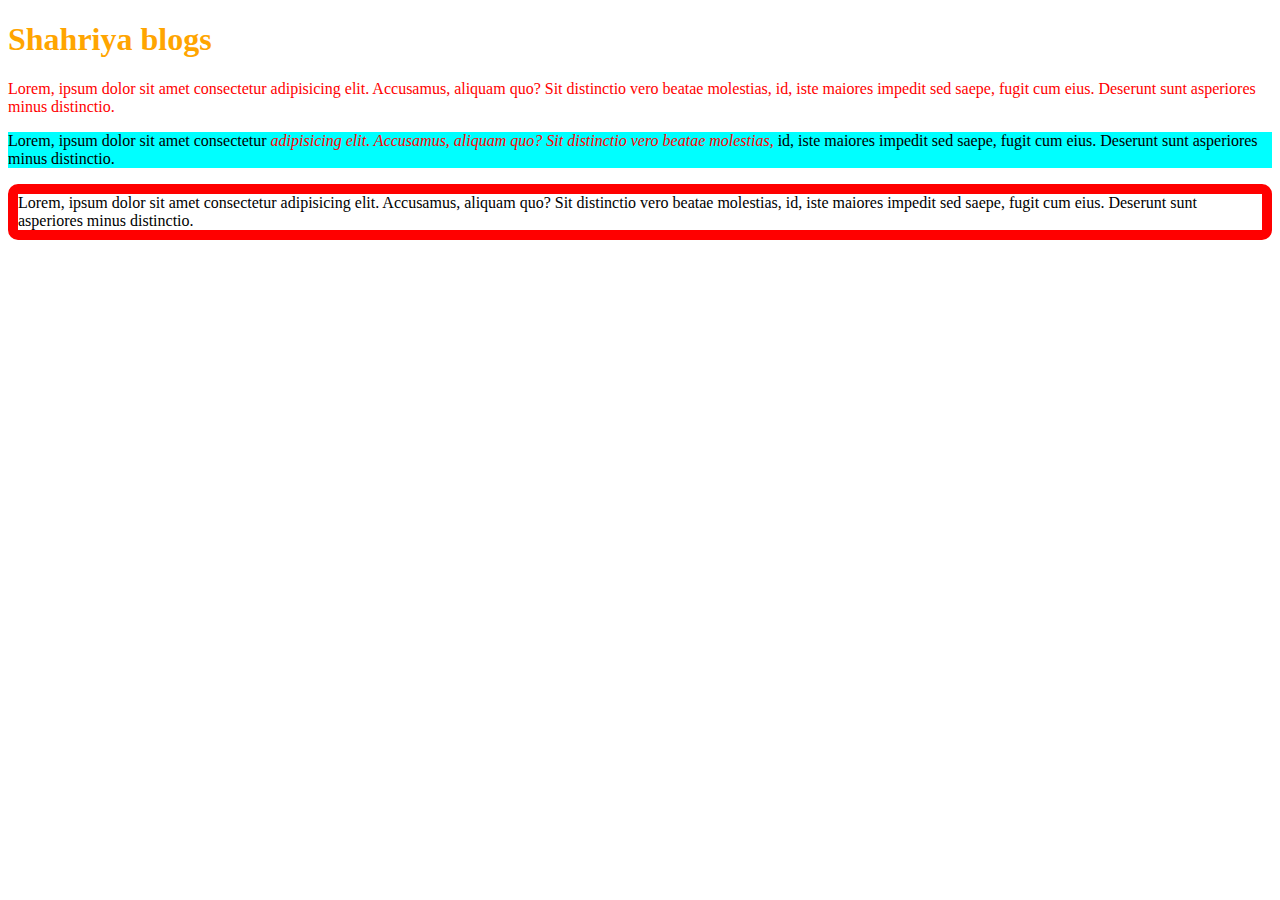
<file: Practice task/practice task 1/index.html>
<!DOCTYPE html>
<html lang="en">
<head>
    <meta charset="UTF-8">
    <meta name="viewport" content="width=device-width, initial-scale=1.0">
    <title>My Travel blog</title>
</head>
<body>
    <h1 style="color: orange;">Shahriya blogs</h1>
    <p style="color: red;">Lorem, ipsum dolor sit amet consectetur adipisicing elit. Accusamus, aliquam quo? Sit distinctio vero beatae molestias, id, iste maiores impedit sed saepe, fugit cum eius. Deserunt sunt asperiores minus distinctio.</p>
    <p style="background-color: aqua;">Lorem, ipsum dolor sit amet consectetur <span style="font-style: italic; color: red;">adipisicing elit. Accusamus, aliquam quo? Sit distinctio vero beatae molestias,</span> id, iste maiores impedit sed saepe, fugit cum eius. Deserunt sunt asperiores minus distinctio.</p>
    <p style="border: 10px solid red; border-radius: 10px;">Lorem, ipsum dolor sit amet consectetur adipisicing elit. Accusamus, aliquam quo? Sit distinctio vero beatae molestias, id, iste maiores impedit sed saepe, fugit cum eius. Deserunt sunt asperiores minus distinctio.</p>
</body>
</html>
</file>
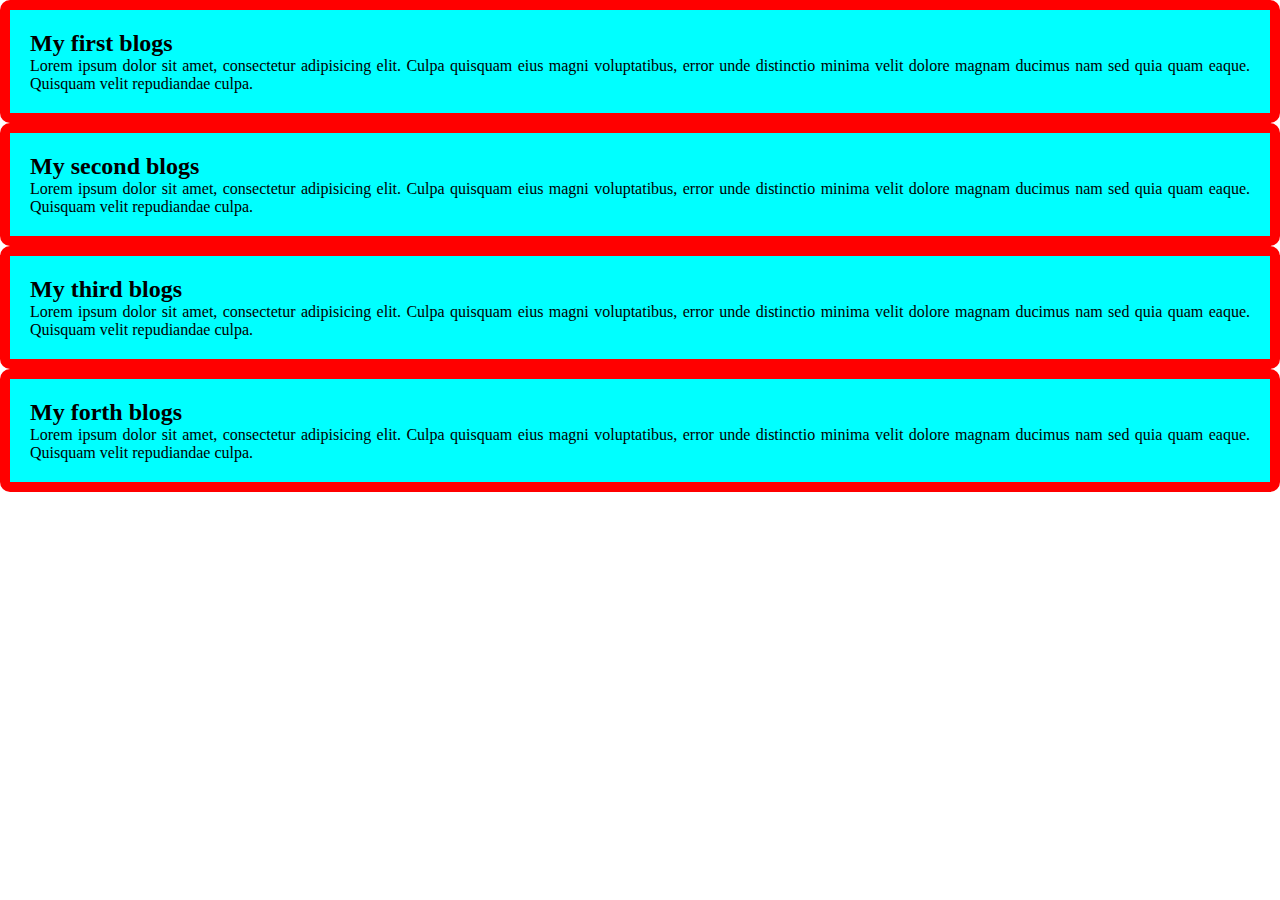
<file: First css/blogs.html>
<!DOCTYPE html>
<html lang="en">
<head>
    <meta charset="UTF-8">
    <meta name="viewport" content="width=device-width, initial-scale=1.0">
    <title>Document</title>
    <style>
        *{
            margin: 0;
        }
        .blog{
            background-color: aqua;
            border: 10px solid red;
            /* border-bottom: none; */
            border-radius: 10px;
            /* margin-left: 40px; */
            /* margin: 10px 40px; tm lr */
            /* margin: 10px; */
            padding: 20px;
            text-align: justify;
        }
    </style>
</head>
<body>
    <div class="blog">
        <h2>My first blogs</h2>
        <p>Lorem ipsum dolor sit amet, consectetur adipisicing elit. Culpa quisquam eius magni voluptatibus, error unde distinctio minima velit dolore magnam ducimus nam sed quia quam eaque. Quisquam velit repudiandae culpa.</p>
    </div>
    <div class="blog">
        <h2>My second blogs</h2>
        <p>Lorem ipsum dolor sit amet, consectetur adipisicing elit. Culpa quisquam eius magni voluptatibus, error unde distinctio minima velit dolore magnam ducimus nam sed quia quam eaque. Quisquam velit repudiandae culpa.</p>
    </div>
    <div class="blog">
        <h2>My third blogs</h2>
        <p>Lorem ipsum dolor sit amet, consectetur adipisicing elit. Culpa quisquam eius magni voluptatibus, error unde distinctio minima velit dolore magnam ducimus nam sed quia quam eaque. Quisquam velit repudiandae culpa.</p>
    </div>
    <div class="blog">
        <h2>My forth blogs</h2>
        <p>Lorem ipsum dolor sit amet, consectetur adipisicing elit. Culpa quisquam eius magni voluptatibus, error unde distinctio minima velit dolore magnam ducimus nam sed quia quam eaque. Quisquam velit repudiandae culpa.</p>
    </div>
</body>
</html>
</file>
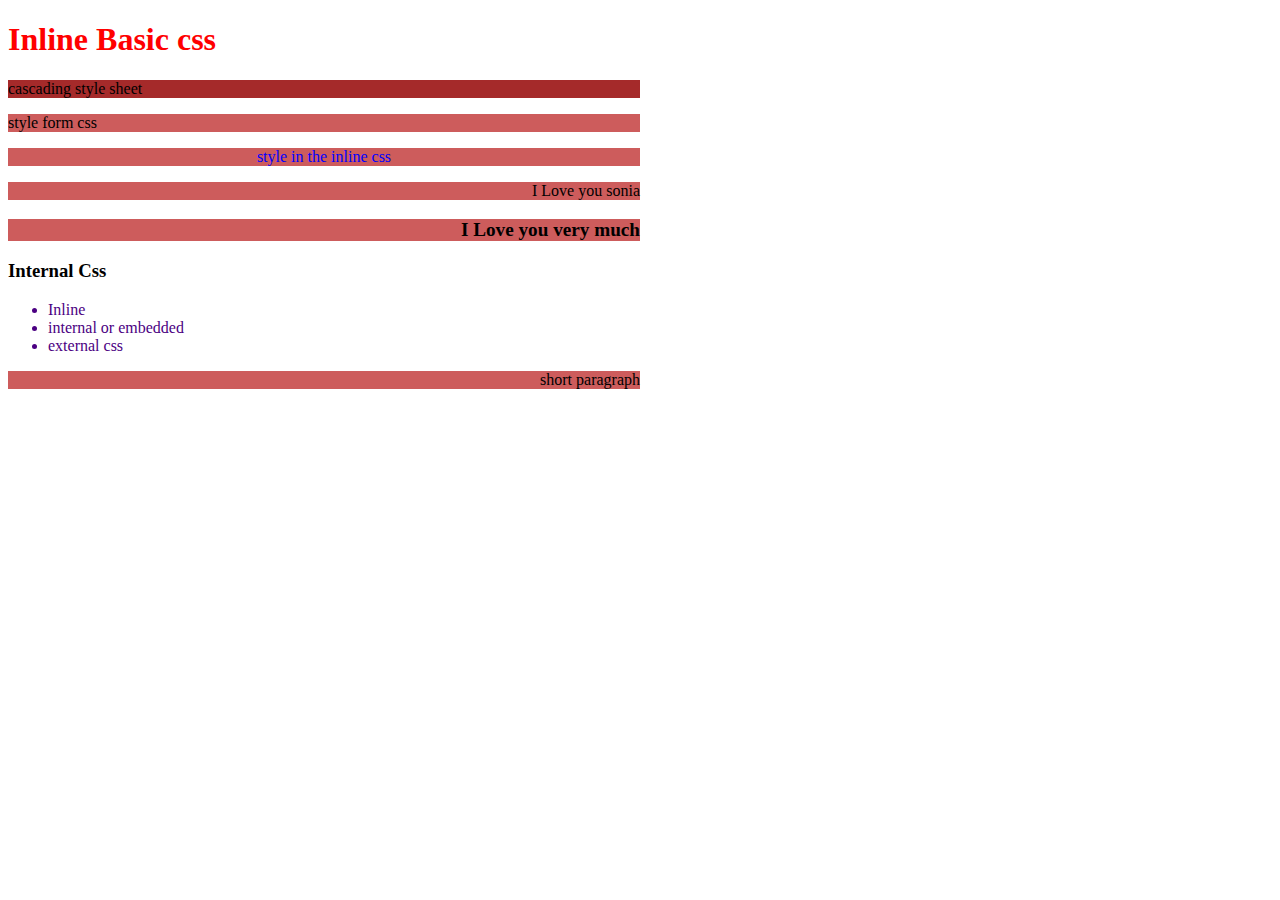
<file: First css/inline.html>
<!DOCTYPE html>
<html lang="en">
<head>
    <meta charset="UTF-8">
    <meta name="viewport" content="width=device-width, initial-scale=1.0">
    <title>Basic css</title>
    <style>
        #short{
            color: blue;
            text-align: center;
        }
        #shuvo{
            text-align: right;
            font-size: larger;
            font-weight: bolder;
        }
        p{
            background-color: indianred;
            width: 50%;
        }
        li{
            color: indigo;
        }
        .player{
            text-align: right;

        }
    </style>
</head>
<body>
    <h1 style="color: red;">Inline Basic css</h1>
    <p style="background-color: brown;">cascading style sheet</p>
    <p>style form css</p>
    <p id="short">style in the inline css</p>
    <p class="player">I Love you sonia</p>
    <p id="shuvo">I Love you very much</p>
    <h3>Internal Css</h3>
    <ul>
        <li>Inline</li>
        <li>internal or embedded</li>
        <li>external css</li>
    </ul>

    <p class="player">short paragraph</p>
</body>
</html>
</file>
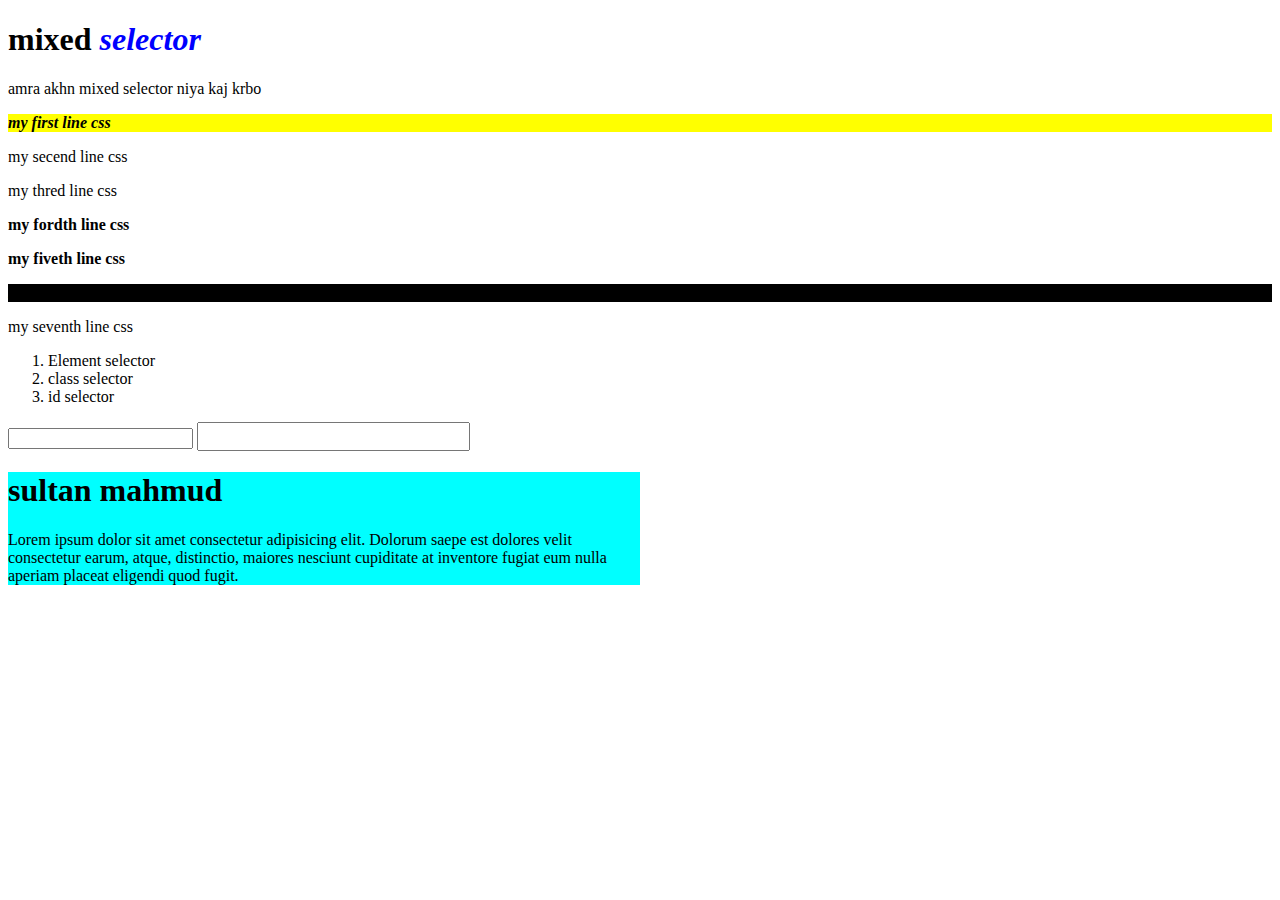
<file: First css/selector.html>
<!DOCTYPE html>
<html lang="en">
<head>
    <meta charset="UTF-8">
    <meta name="viewport" content="width=device-width, initial-scale=1.0">
    <title>mixed selectors</title>
    <style>
        *{
            /* margin: 0; */
        }
        /* p{
            color: red;
        } */
        #yellow{
            background-color: yellow;
            color: black;
        }
        .red{
            font-weight: 900;

        }
        .sonia, .bold{
            font-weight: bolder;
            font-style: italic;
        }
        #shuvo{
            background-color: black;

        }
        input[type="password"]{
            color: red;
            font-size: 20px;
        }
        span{
            color: blue;
        }
        .blogs{
            background-color: aqua;
            width: 50%;
        }
    </style>
</head>
<body>
    <h1>mixed <span class="sonia">selector</span></h1>
    <p>amra akhn mixed selector niya kaj krbo</p>
    <p class="red sonia" id="yellow">my first line css</p>
    <p>my secend line css</p>
    <p>my thred line css</p>
    <p class="red">my fordth line css</p>
    <p class="red">my fiveth line css</p>
    <p class="bold" id="shuvo">my sixth line css</p>
    <p>my seventh line css</p>
    <ol>
        <li>Element selector</li>
        <li>class selector</li>
        <li>id selector</li>
    </ol>
    <input type="text">
    <input type="password" name="" id="">
    <div class="blogs">
        <h1>sultan mahmud</h1>
        <p>Lorem ipsum dolor sit amet consectetur adipisicing elit. Dolorum saepe est dolores velit consectetur earum, atque, distinctio, maiores nesciunt cupiditate at inventore fugiat eum nulla aperiam placeat eligendi quod fugit.</p>
    </div>


</body>
</html>
</file>
